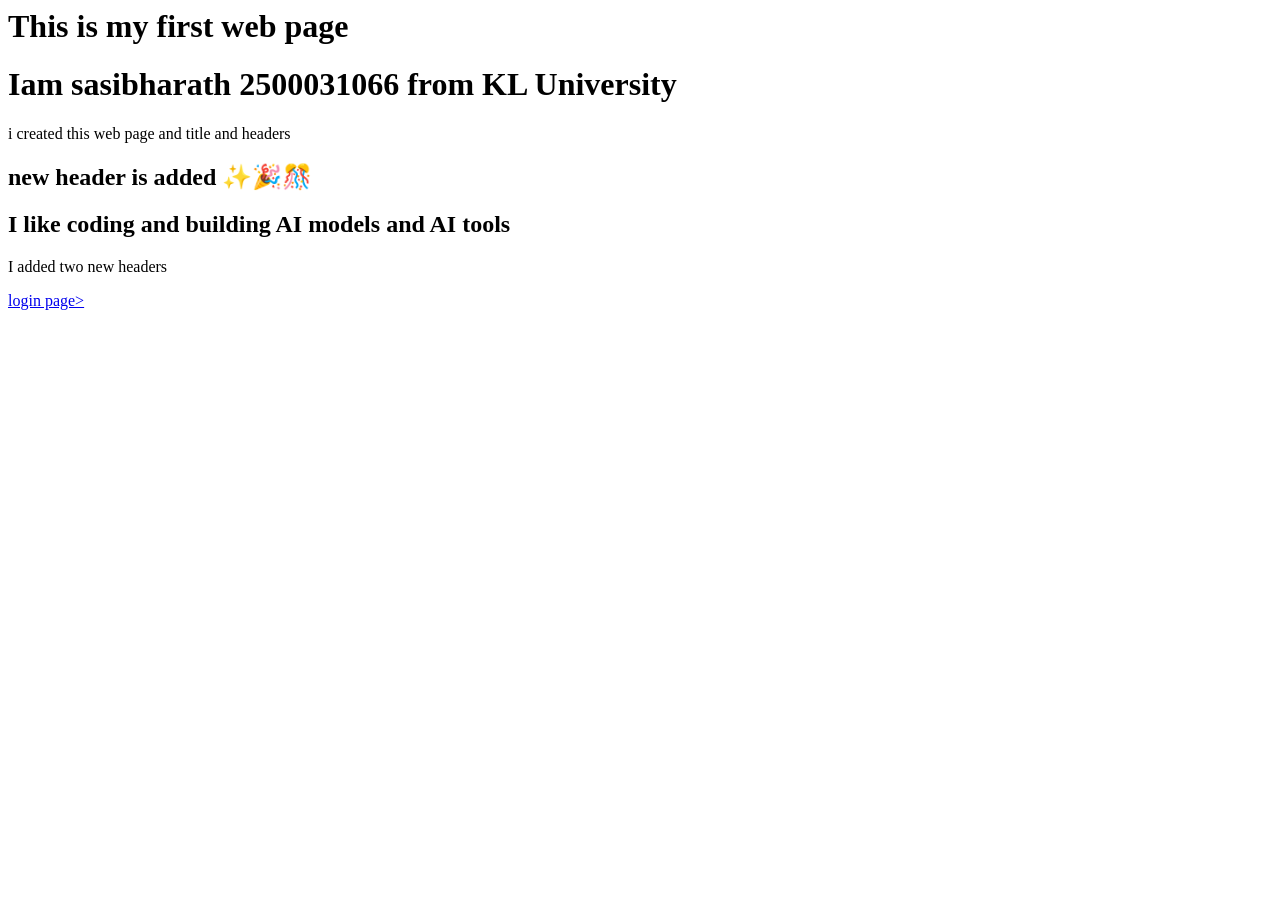
<file: index.html>
<html>
	<head>
		<title> MY FIRST WEB PAGE</title>
	</head>

	<body>
		<h1>This is my first web page </h1>
		<h1>Iam sasibharath 2500031066 from KL University</h1>
		<p> i created this web page and title and headers</p>
		<h2>new header is added ✨🎉🎊</h2>
		<h2>I like coding and building AI models and AI tools</h2>
		<p> I added two new headers </p>

		<a href="login.html"-> login page>
	</body>
</html>
</file>
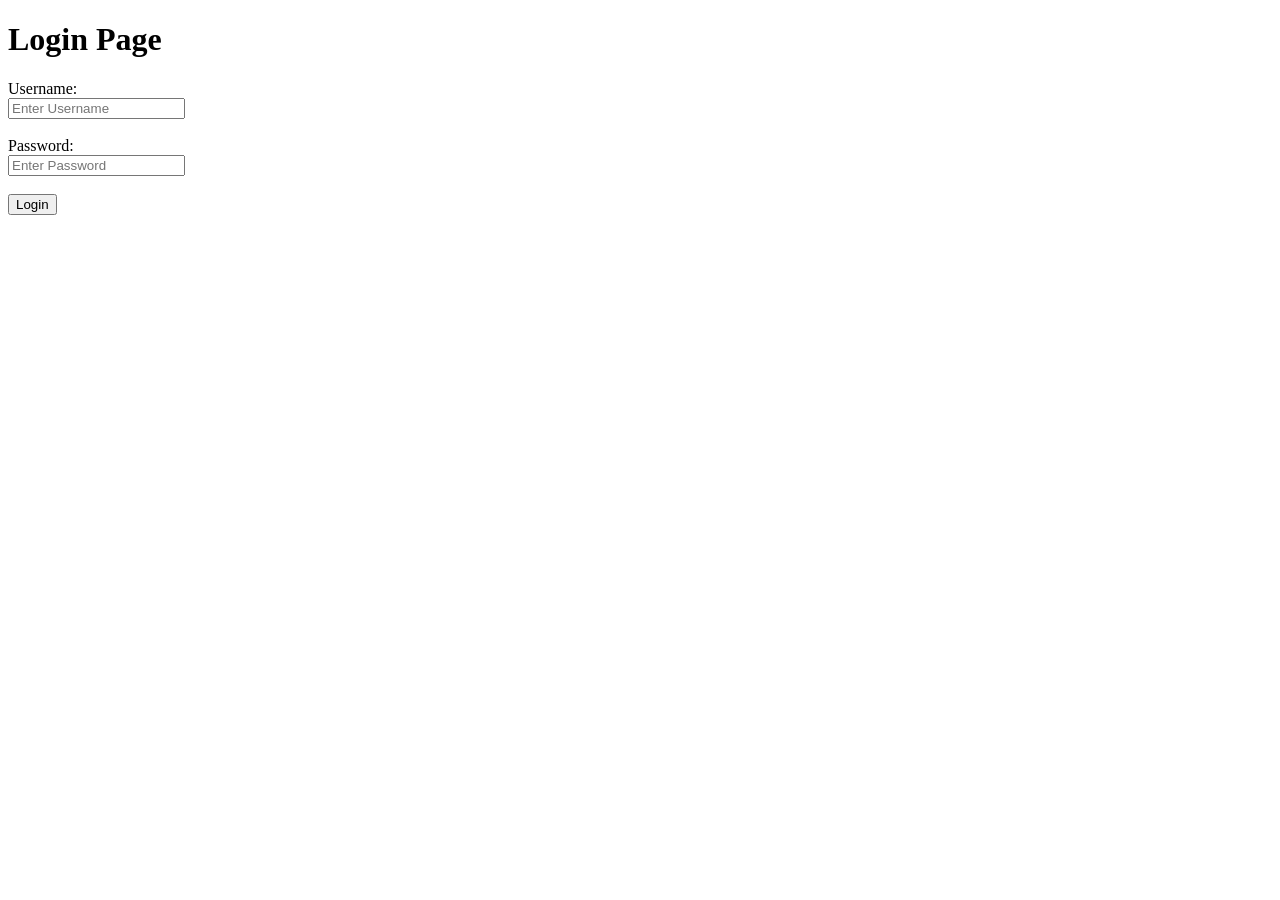
<file: login.html>
<!DOCTYPE html>
<html>
<head>
    <title>Login Page</title>
</head>
<body>

    <h1>Login Page</h1>

    <form>
        <label>Username:</label><br>
        <input type="text" placeholder="Enter Username"><br><br>

        <label>Password:</label><br>
        <input type="password" placeholder="Enter Password"><br><br>

        <input type="submit" value="Login">
    </form>

</body>
</html>
</file>
